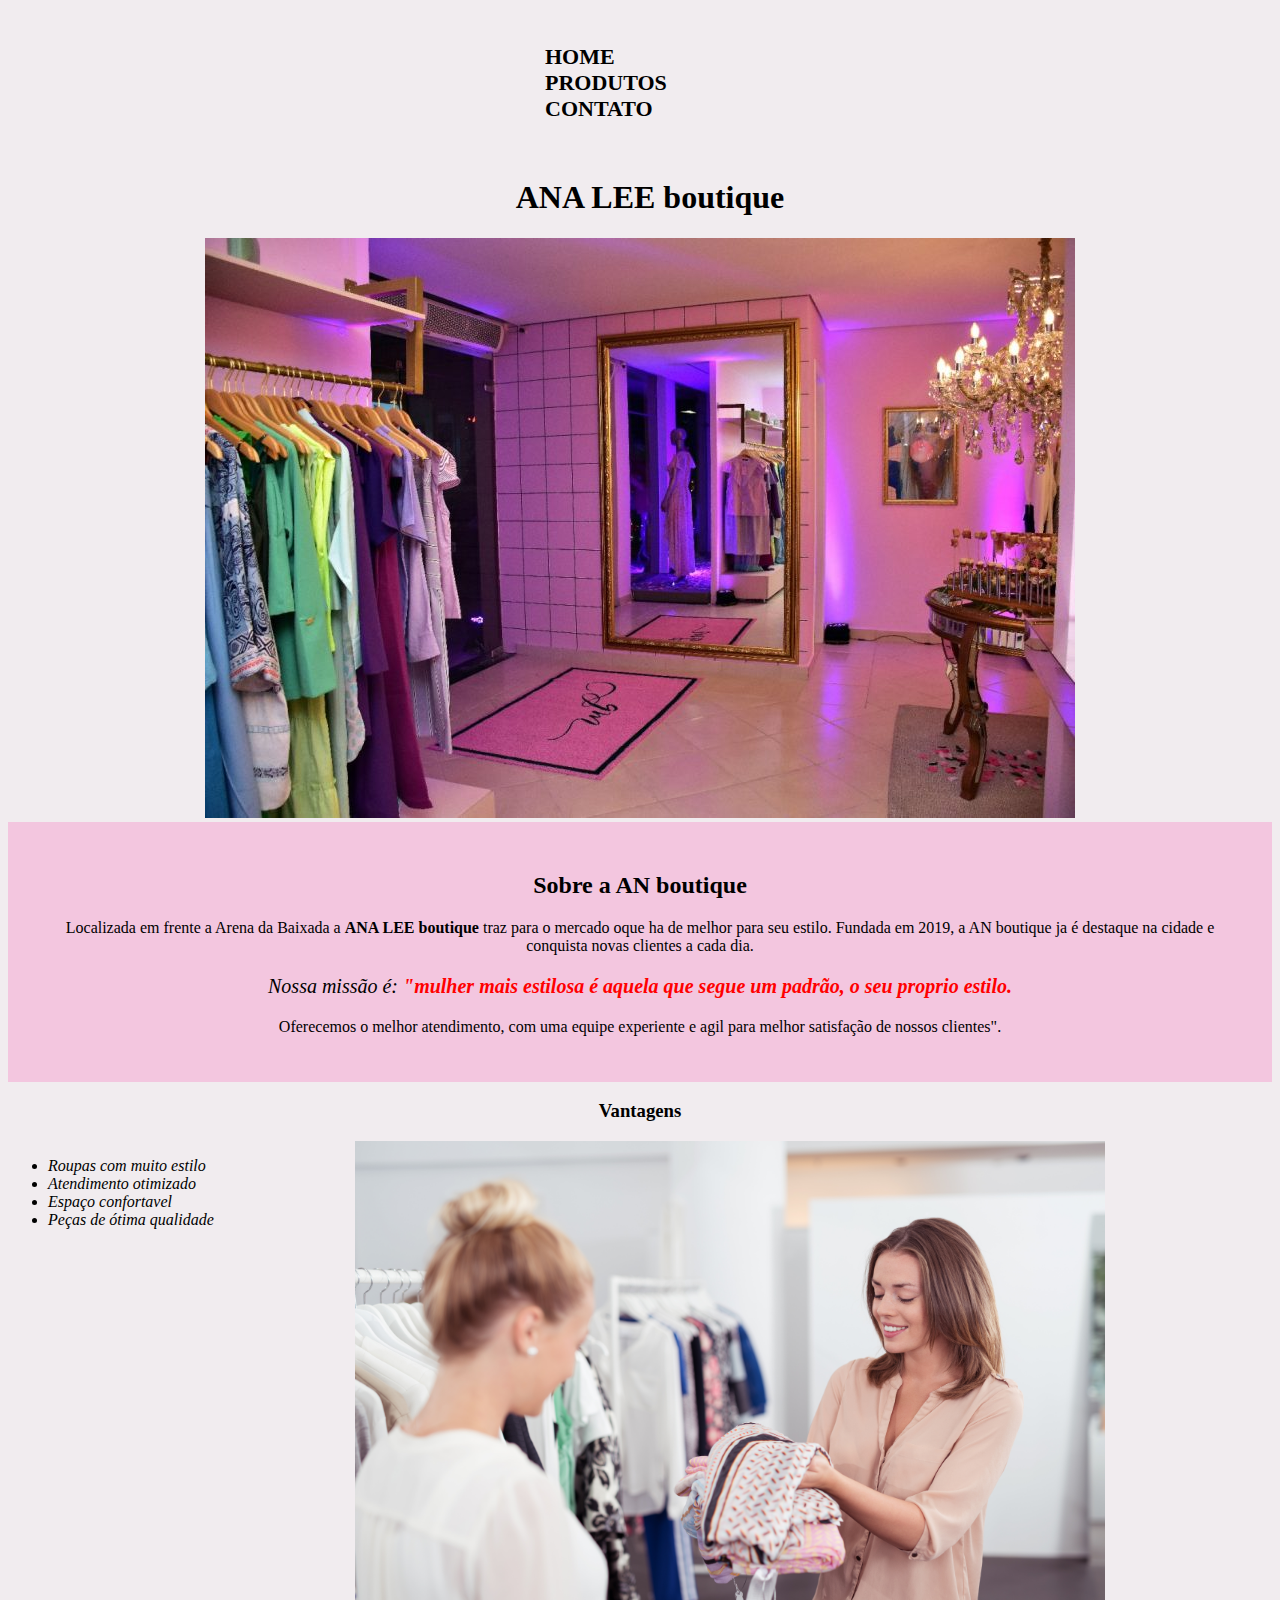
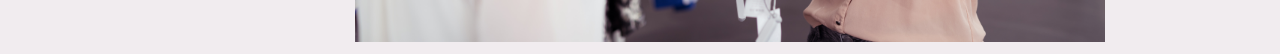
<file: index.html>
<!DOCTYPE html>
<html lang="pt-br">
    <head>
        <meta charset="UTF-8">
        <title>ANA LEE boutique</title>
        <link rel="stylesheet" href="Style.css">  
    </head>

    <body>
        <header class="navegação">
            <div class="caixa">
                
                <nav>
                    <ul>
                        <li><a href="index.html">Home</a></li>
                        <li><a href="produtos.html">Produtos </a></li>
                        <li><a href="contato.html">Contato</a></li>
                    </ul>
                </nav>
            </div>
        </header>

        <header>
            <h1 class="titulo-principal">ANA LEE boutique</h1>
        </header>
        <center><img id="banner"  src="banner.jpg"></center>
        <div class="principal">
            <h2 class="titulo-centralizado">Sobre a AN boutique</h2>
        
        <p>Localizada em frente a Arena da Baixada a <strong>ANA LEE boutique</strong> traz para o mercado oque ha de melhor para seu estilo. Fundada em 2019, a AN boutique ja é destaque na cidade e conquista novas clientes a cada dia.</p>
   
         <p id="missao"><em> Nossa missão é: <strong>"mulher mais estilosa é aquela que segue um padrão, o seu proprio estilo.</strong></em></p>

        <p>Oferecemos o melhor atendimento, com uma equipe experiente e agil para melhor satisfação de nossos clientes".</p>
    </div>

     <div class="vantagens"> 
         <h3 class="titulo-centralizado">Vantagens</h3>

        <ul>
           <li class="itens">Roupas com muito estilo</li>
           <li class="itens">Atendimento otimizado</li>
           <li class="itens">Espaço confortavel </li>
           <li class="itens">Peças de ótima qualidade </li>
        </ul> 
         <img src="clientes.jpg" class="imagembenefícios"
    </div>      
    </body>
</html>
</file>
<file: Style.css>
body {
    background: rgb(241, 236, 239);
}

/*NAVEGAÇÃO ENTRE PAGINAS*/
.navegação {
    padding: 20px 0;
}

.caixa {
    position: relative;
    width: 300px;
    margin: 0 auto;
}

nav li {
    display: inline;
    margin: 0 0 0 15px;
}

nav a {
    text-transform: uppercase;
    color: black;
    font-weight: bold;
    font-size: 22px;
    text-decoration: none;    
 }

nav a:hover {
    color: rgb(255, 136, 0);
    text-decoration: underline;
}

/*HOME*/

#alura {
   width:850px;
}

.principal{
    background:#f785c45e;
    padding: 30px;
}

.titulo-principal {
    text-align: center;
    padding-left: 20px; 
}

.titulo-centralizado {
    text-align: center
}

p {
    text-align: center;
}

#missao {
    font-size: 20px;
}

em strong {
   color:#FF0000; 
}

.itens {
    font-style: italic
}

.beneficios {
    background: #f785c45e;
    padding: 20px;
}

ul {
    display: inline-block;
    vertical-align: top;
    width: 20%;
    margin-right: 4%;
}

.imagembenefícios {
    width: 750px;
}
</file>
